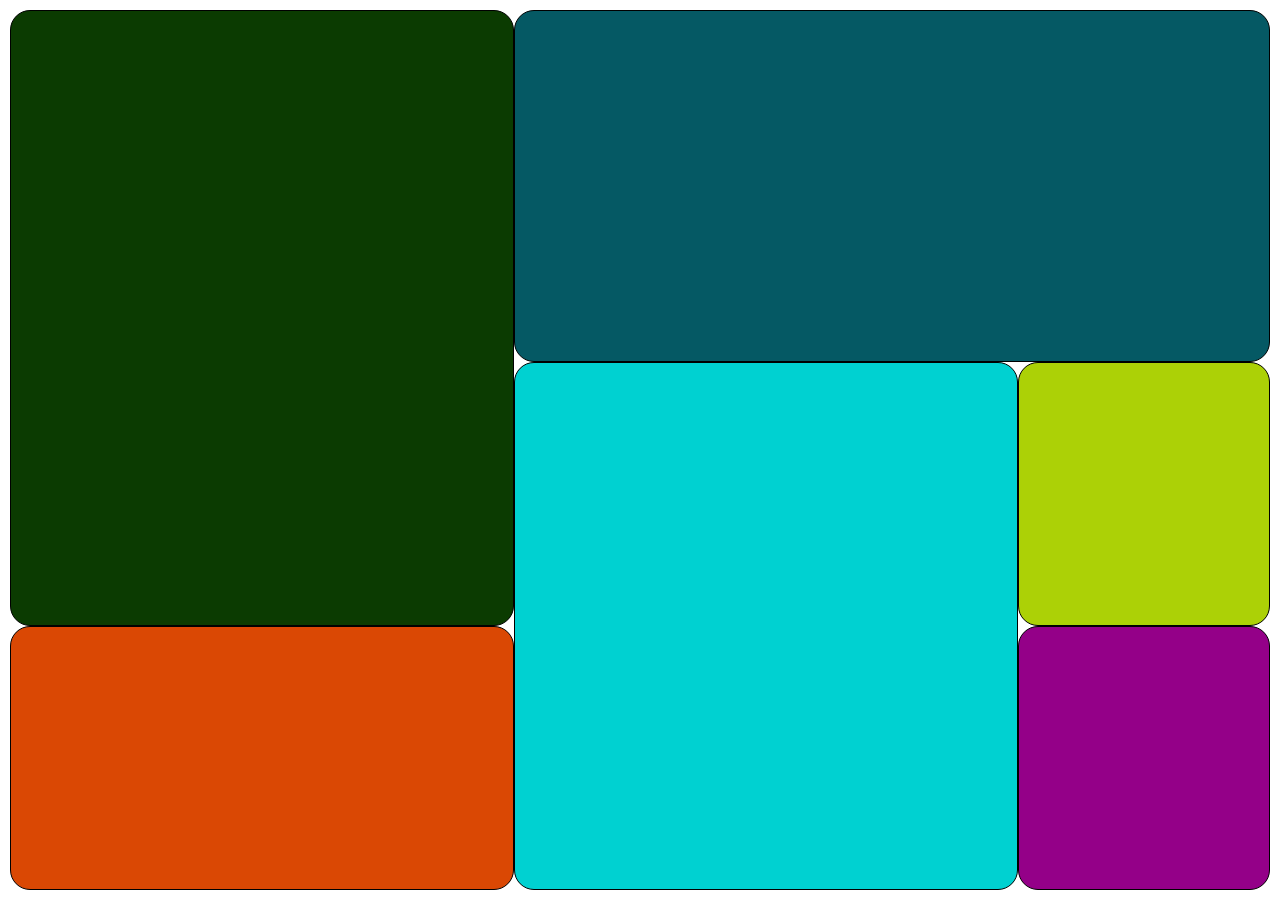
<file: aula 01/index.html>
<!DOCTYPE html>
<html lang="en">

<head>
    <meta charset="UTF-8">
    <meta name="viewport" content="width=, initial-scale=1.0">
    <link rel="stylesheet" href="style.css">
    <title>Document</title>
</head>

<body>
    <!-- <section class="grid">
        <div>Item 1</div>
        <div>Item 2</div>
        <div>Item 3</div>
        <div>Item 4</div>
    </section> -->
    <div id="grade">
        <Header></Header>
        <section id="produtos"></section>
        <section id="servicos"></section>
        <nav></nav>
        <aside></aside>
        <footer></footer>
    </div>
</body>

</html>
</file>
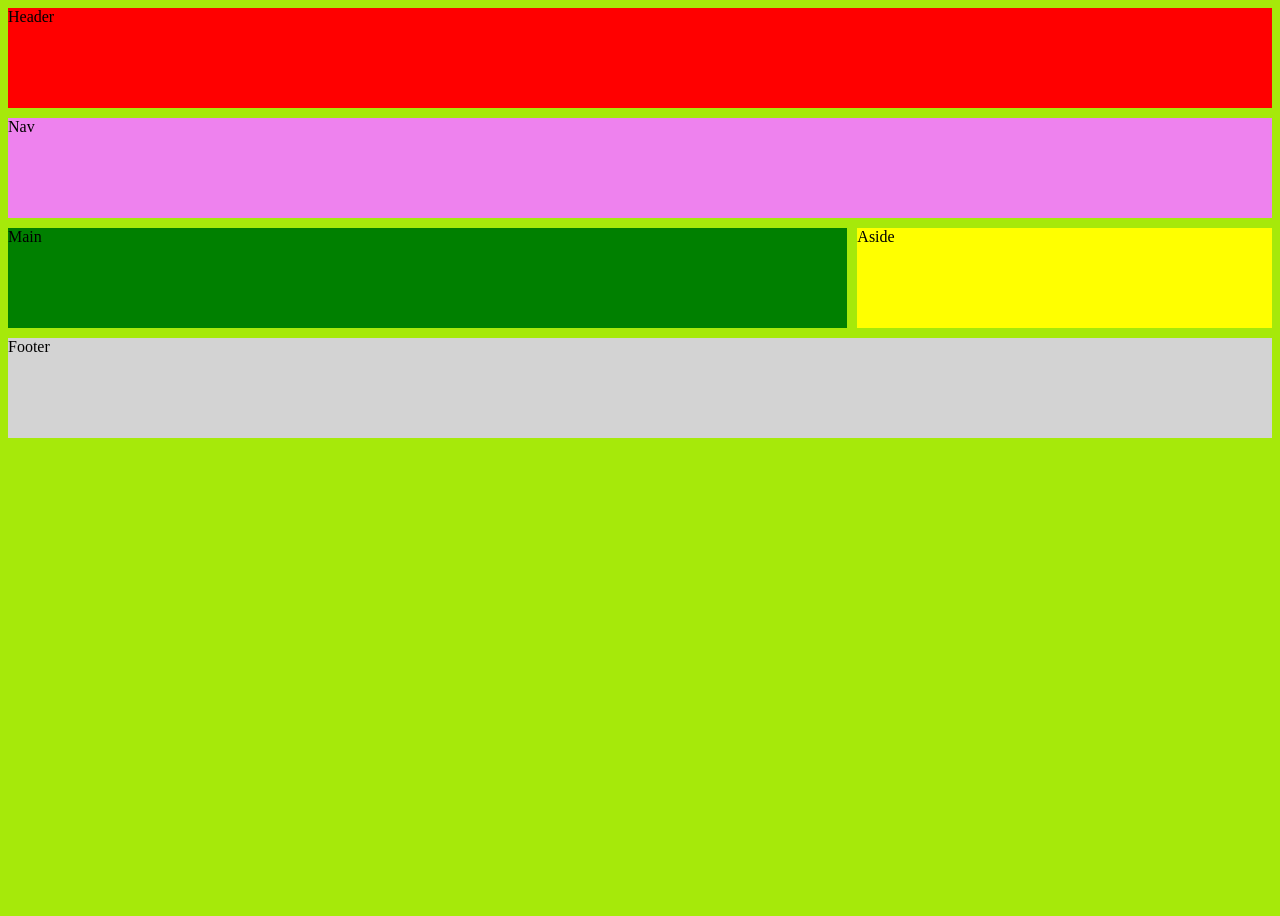
<file: aula02/index.html>
<!DOCTYPE html>
<html lang="en">
<head>
    <meta charset="UTF-8">
    <meta name="viewport" content="width=device-width, initial-scale=1.0">
    <title>Document</title>
    <link rel="stylesheet" href="style.css">
</head>
<body>
    <div class="container">
        <header>Header</header>
        <nav>Nav</nav>
        <main>Main</main>
        <aside>Aside</aside>
        <footer>Footer</footer>
    </div>    
</body>
</html>
</file>
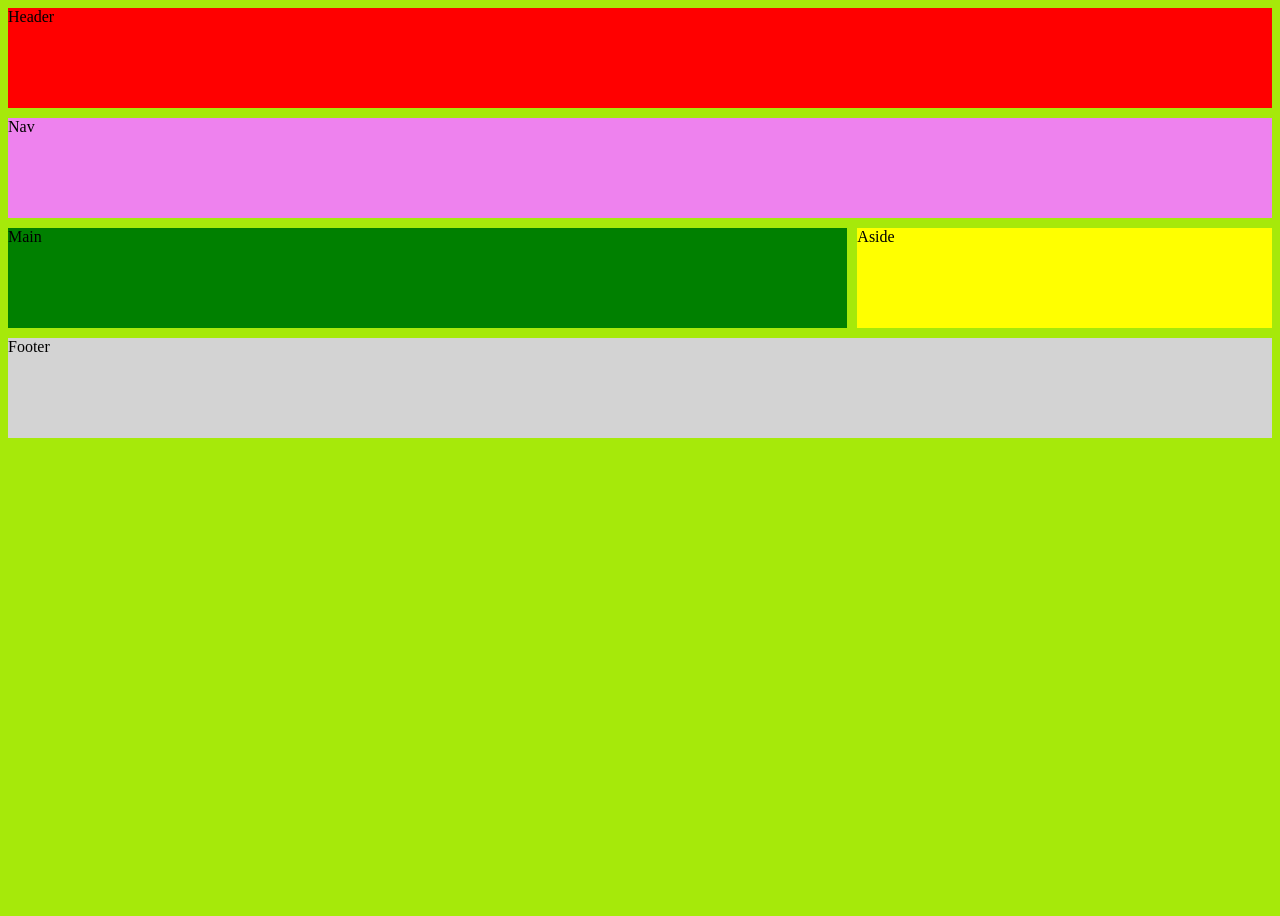
<file: aula02/daasdadasda/indexAula.html>
<!DOCTYPE html>
<html lang="en">

<head>
    <meta charset="UTF-8">
    <meta name="viewport" content="width=device-width, initial-scale=1.0">
    <title>Document</title>
    <link rel="stylesheet" href="styleAula.css">
</head>

<body>
    <div class="container">
        <header>Header</header>
        <nav>Nav</nav>
        <main>Main</main>
        <aside>Aside</aside>
        <footer>Footer</footer>
    </div>
</body>

</html>
</file>
<file: aula 01/style.css>
/* * {
    margin: 10px;
}

.grid {
    display: grid;
    grid-template-columns: repeat(12, 2fr);
    grid-template-rows: 3fr 2fr;
    height: 100vh;
    gap: 10px;
    row-gap: 30px;
    column-gap: 20px;
}

.grid>*{
    border-radius: 10px;
    border: 1px solid #000;
} */

* {
    margin: 0;
    padding: 0;
    box-sizing: border-box;
}

#grade {
    display: grid;
    grid-template-columns: 40% 40% 20%;
    grid-template-rows: 40% 30% 30%;
    width: calc(100vw - 20px);
    height: calc(100vh - 20px);
    margin: 10px;


    grid-template-areas:
        "nav header header"
        "nav produtos footer"
        "servicos produtos aside";
}

#grade>* {
    border: 1px solid black;
    border-radius: 20px;
}

header {
    grid-area: header;
    background-color: rgb(5, 89, 100);
}

section#produtos {
    grid-area: produtos;
    background-color: rgb(0, 209, 209);
}

section#servicos {
    grid-area: servicos;
    background-color: rgb(218, 72, 4);
}

nav {
    grid-area: nav;
    background-color: rgb(11, 59, 1);
}

aside {
    grid-area: aside;
    background-color: rgb(148, 0, 136);
}

footer {
    grid-area: footer;
    background-color: rgb(172, 209, 6);
}
</file>
<file: aula02/style.css>
/* =========== exemplos =========== */

/* Qualquer estilo dentro da seguinte Media Query será executado quando o tamanho da tela for 
de pelo menos 768px de largura, mas não quando o tamanho da tela for menor: */
@media only screen and (min-width: 768px) {
    body {
        background-color: blue;
    }
}

/* Qualquer estilo dentro da seguinte Media Query será executado quando o tamanho da tela tiver no 
máximo 1279px de largura, mas não quando o tamanho da tela for maior: */
@media only screen and (max-width: 1279px) {
    body {
        background-color: rgb(4, 162, 253);
    }
}
 
/* Qualquer estilo dentro da seguinte Media Query será executado quando o tamanho da tela estiver 
entre 768px e 1279px de largura, mas não quando o tamanho da tela estiver fora desse intervalo: */
@media only screen and (min-width: 780px) and (max-width: 1279px) {
    body {
        background-color: #000000;
    }
}

/* Neste caso, o estilo só será reproduzido se a janela tiver 700px de largura ou mais, e a tela estiver no modo paisagem. */
@media only screen and (min-width: 700px) and (orientation: landscape) {
    body {
        background-color: #a6e90a;
    }
}
  
/* ############################# exemplo prático ############################# */
.container {
    display: grid;
    height: 100vh;
    grid-template-columns: 100px auto 100px;
    grid-template-rows: repeat(6, 100px);
    gap: 10px;
    grid-template-areas:
        "header header header"
        "nav main aside"
        "footer footer footer";
}
header {
    grid-area: header;
    background-color: red;
}
nav {
    grid-area: nav;
    background-color: violet;
}
main {
    grid-area: main;
    background-color: green;
}
aside {
    grid-area: aside;
    background-color: yellow;
}
footer {
    grid-area: footer;
    background-color: lightgray;
}

@media screen and (min-width: 768px) {
    .container {
        grid-template-columns: repeat(4, 1fr);
        grid-template-areas:
            "nav nav header header"
            "nav nav main main"
            "aside footer footer .";
    }
}

@media screen and (min-width: 1024px) {
    .container {
        grid-template-columns: repeat(3, 1fr);
        grid-template-areas:
            "header header header"
            "nav nav nav"
            "main main aside"
            "footer footer footer" ;
    }
}
</file>
<file: aula02/daasdadasda/styleAula.css>
/* =========== exemplos =========== */

/* Qualquer estilo dentro da seguinte Media Query será executado quando o tamanho da tela for 
de pelo menos 768px de largura, mas não quando o tamanho da tela for menor: */
@media only screen and (min-width: 768px) {
    body {
        background-color: blue;
    }
}

/* Qualquer estilo dentro da seguinte Media Query será executado quando o tamanho da tela tiver no 
máximo 1279px de largura, mas não quando o tamanho da tela for maior: */
@media only screen and (max-width: 1279px) {
    body {
        background-color: rgb(4, 162, 253);
    }
}

/* Qualquer estilo dentro da seguinte Media Query será executado quando o tamanho da tela estiver 
entre 768px e 1279px de largura, mas não quando o tamanho da tela estiver fora desse intervalo: */
@media only screen and (min-width: 780px) and (max-width: 1279px) {
    body {
        background-color: #000000;
    }
}

/* Neste caso, o estilo só será reproduzido se a janela tiver 700px de largura ou mais, e a tela estiver no modo paisagem. */
@media only screen and (min-width: 700px) and (orientation: landscape) {
    body {
        background-color: #a6e90a;
    }
}

/* ############################# exemplo prático ############################# */
.container {
    display: grid;
    height: 100vh;
    grid-template-columns: 100px auto 100px;
    grid-template-rows: repeat(6, 100px);
    gap: 10px;
    grid-template-areas:
        "header header header"
        "nav main aside"
        "footer footer footer";
}

header {
    grid-area: header;
    background-color: red;
}

nav {
    grid-area: nav;
    background-color: violet;
}

main {
    grid-area: main;
    background-color: green;
}

aside {
    grid-area: aside;
    background-color: yellow;
}

footer {
    grid-area: footer;
    background-color: lightgray;
}

@media screen and (min-width: 768px) {
    .container {
        grid-template-columns: repeat(4, 1fr);
        grid-template-areas:
            "nav nav header header"
            "nav nav main main"
            "aside footer footer .";
    }
}

@media screen and (min-width: 1024px) {
    .container {
        grid-template-columns: repeat(3, 1fr);
        grid-template-areas:
            "header header header"
            "nav nav nav"
            "main main aside"
            "footer footer footer";
    }
}
</file>
